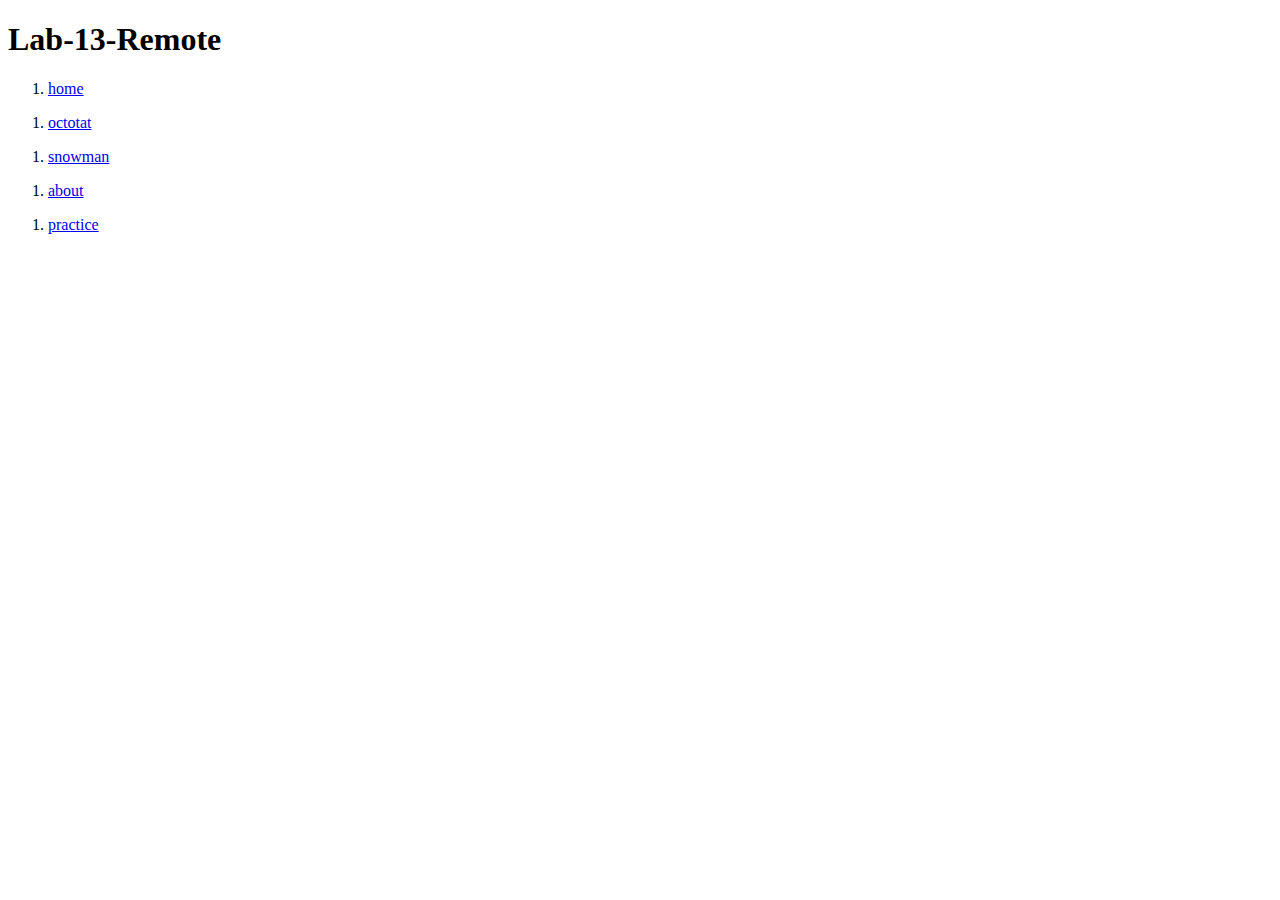
<file: index.html>
<!DOCTYPE html>
<html>
<head>
	<h1>
		Lab-13-Remote
	</h1>
</head>
<body>
<ol>
<li>
	
	<a href="index.html">home</a>
	</li>
	</ol>
	<ol>
		<li>
		<a href="http://octodex.github.com/">octotat</a>		

		</li>
	</ol>
	<ol>
		<li>
			<a href= "http://unicodesnowmanforyou.com/">snowman</a> 
		</li>
	</ol>
	<ol>
		<li>
			<a href= "about.html">about</a>
		</li>
	</ol>
	<ol>
		<li>
			<a href= "practice.html">practice</a>
		</li>
	</ol>
	</ul>

</body>
</html>
</file>
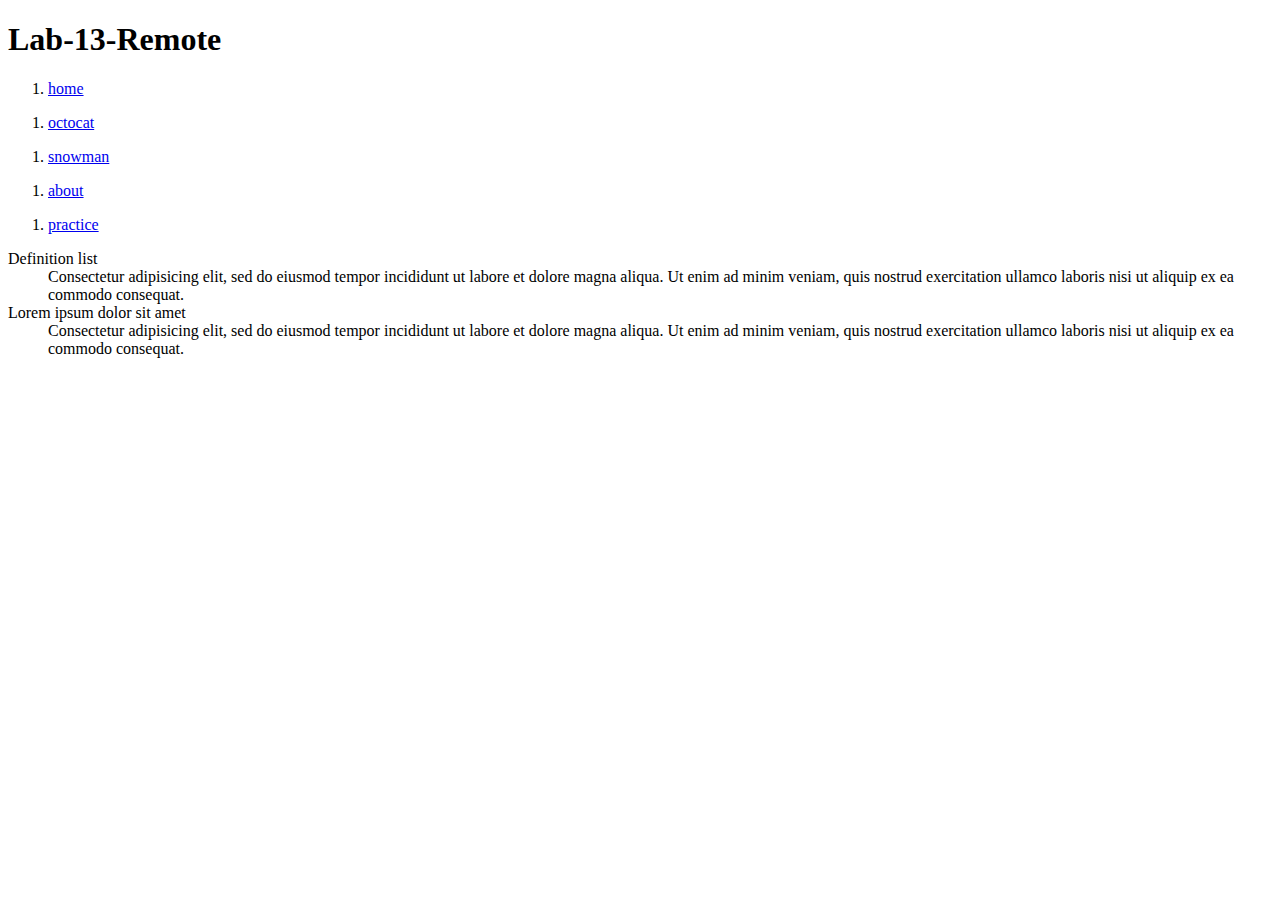
<file: index1.html>
<!DOCTYPE html>
<html>
<head>
	<h1>
		Lab-13-Remote
	</h1>
</head>
<body>
<ol>
<li>
	
	<a href="home.html">home</a>
	</li>
	</ol>
	<ol>
		<li>
		<a href="http://octodex.github.com/">octocat</a>		

		</li>
	</ol>
	<ol>
		<li>
			<a href= "http://unicodesnowmanforyou.com/">snowman</a> 
		</li>
	</ol>
	<ol>
		<li>
			<a href= "about.html">about</a>
		</li>
	</ol>
	<ol>
		<li>
			<a href= "practice.html">practice</a>
		</li>
	</ol>

	<dl>
   <dt>Definition list</dt>
   <dd>Consectetur adipisicing elit, sed do eiusmod tempor incididunt ut labore et dolore magna
aliqua. Ut enim ad minim veniam, quis nostrud exercitation ullamco laboris nisi ut aliquip ex ea
commodo consequat.</dd>
   <dt>Lorem ipsum dolor sit amet</dt>
   <dd>Consectetur adipisicing elit, sed do eiusmod tempor incididunt ut labore et dolore magna
aliqua. Ut enim ad minim veniam, quis nostrud exercitation ullamco laboris nisi ut aliquip ex ea
commodo consequat.</dd>
</dl>

</body>
</html>
</file>
